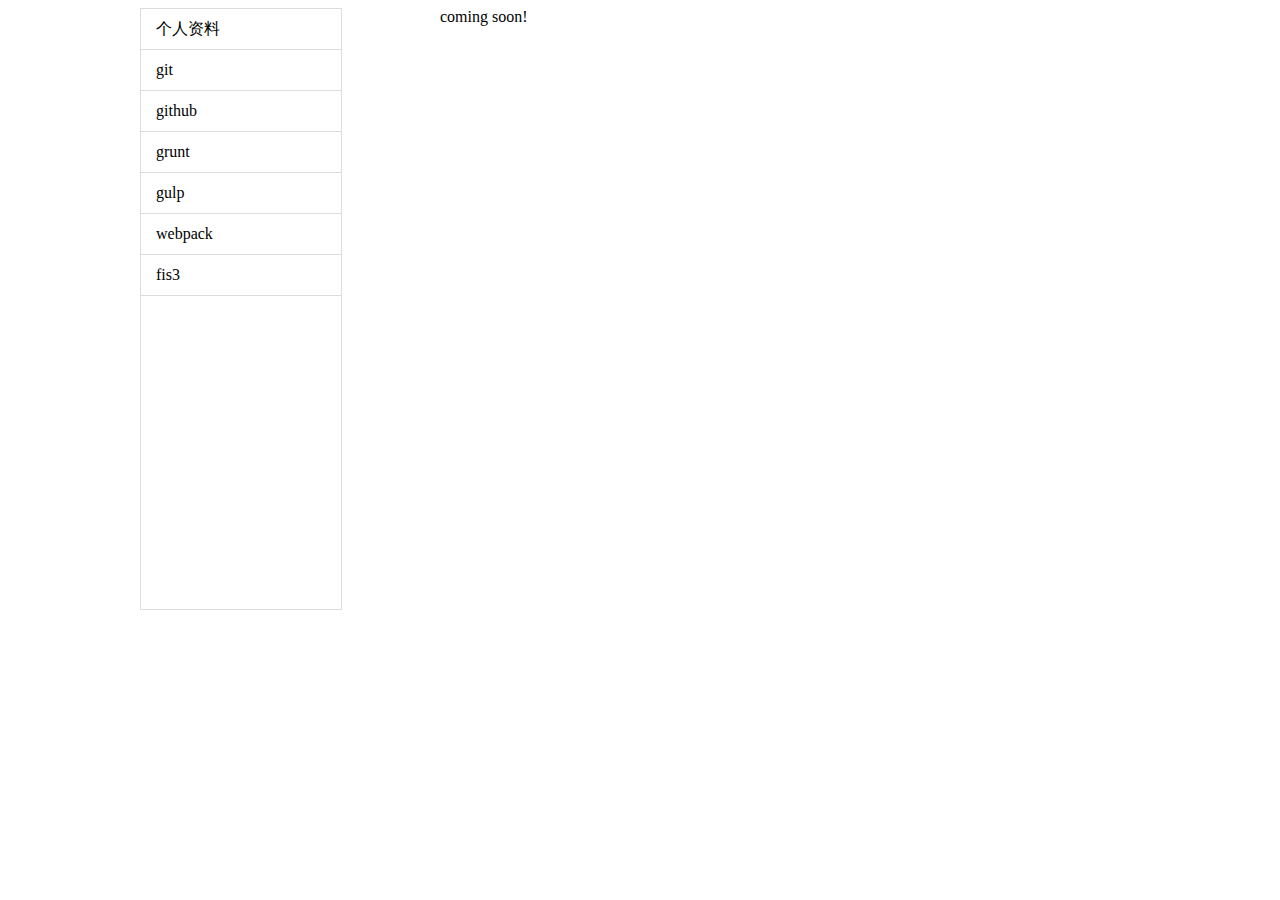
<file: index.html>
<!DOCTYPE html>
<html>
<head>
	<title>fengwenxin's blog</title>
	<style type="text/css">
		*{
			padding: 0;marign:0;
		}
		ul,li{
			list-style-type: none;
		}
		.main{
			width:1000px;
			min-height: 600px;
			margin: auto;
		}
		.mleft{
			float: left;
			width:200px;
			min-height: 600px;
			border:1px solid #ddd;
		}
		.mleft li{
			height:40px;
			line-height: 40px;
			padding-left:15px;
			border-bottom:1px solid #ddd;
		}
		.mright{
			float: right;
			width:700px;
		}
	</style>
</head>
<body>
<div class="main">
	<div class="mleft">
		<li>个人资料</li>
		<li>git</li>
		<li>github</li>
		<li>grunt</li>
		<li>gulp</li>	
		<li>webpack</li>
		<li>fis3</li>
	</div>
	<div class="mright">
		coming soon!
	</div>
</div>
</body>
</html>
</file>
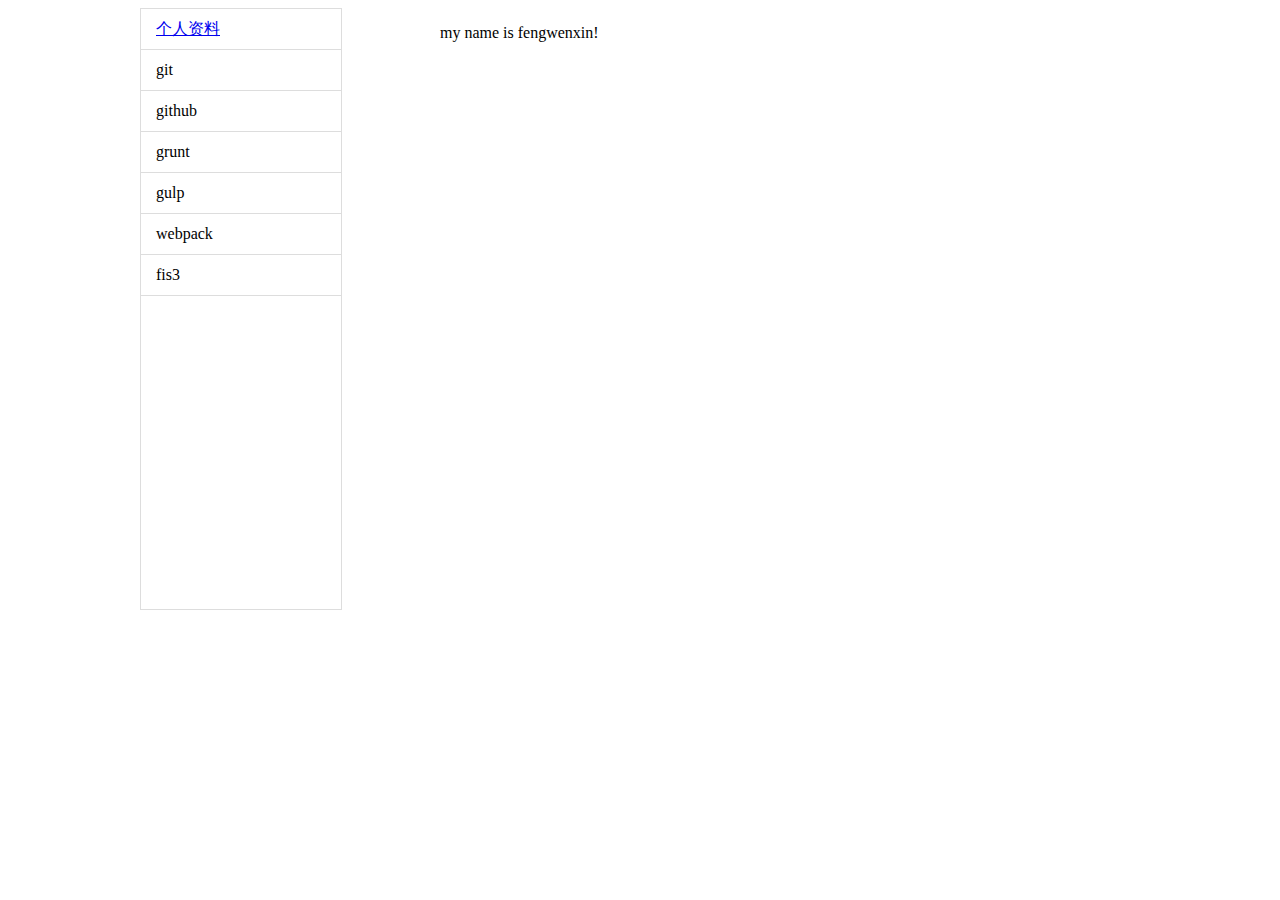
<file: about.html>
<!DOCTYPE html>
<html>
<head>
	<title>fengwenxin's blog</title>
	<link rel="stylesheet" type="text/css" href="css/reset.css">
</head>
<body>
<div class="main">
	<div class="mleft">
		<li><a href="about.html">个人资料</a></li>
		<li>git</li>
		<li>github</li>
		<li>grunt</li>
		<li>gulp</li>	
		<li>webpack</li>
		<li>fis3</li>
	</div>
	<div class="mright">
		<p>my name is fengwenxin!</p>
	</div>
</div>
</body>
</html>
</file>
